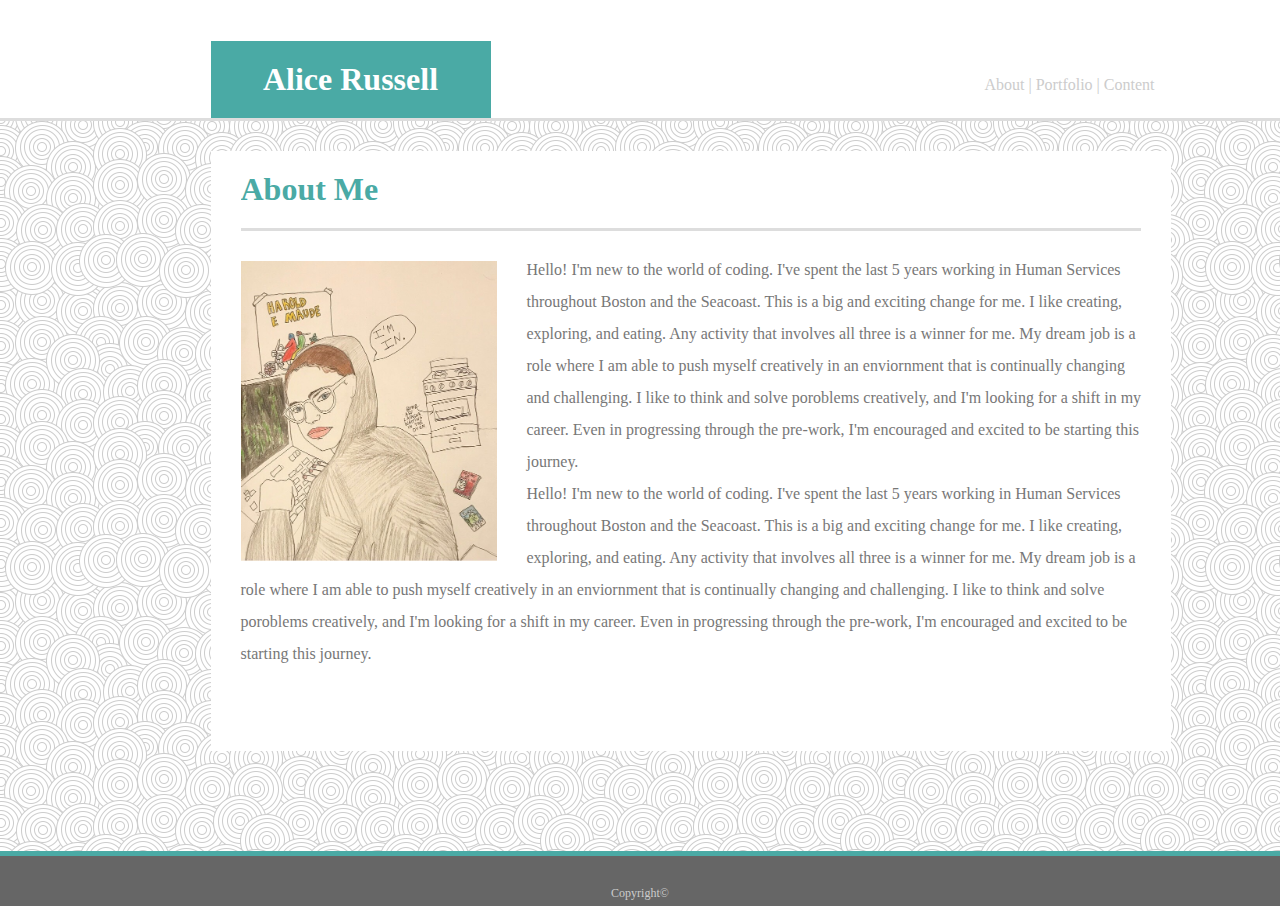
<file: index.html>
<!DOCTYPE html>
<html lang="en-us">

    <head>
        <meta charset="UTF-8">
        <title>Alice Russell</title>
        <link rel="stylesheet" href="assets/css/style.css">
    </head>

    <body>
        <header>
            <h1 id="header1">Alice Russell</h1>
                <p id="header2">About | Portfolio | Content</p>
        </header>

        <div>
            <h1 id="aboutMe">About Me</h1>
                <img id="bioPic" src="assets/images/im-in.jpg" alt="alice bio pic"/>
                <p id=aboutMeContent>Hello! I'm new to the world of coding. I've spent the last 5 years working in Human Services throughout Boston and the Seacoast. This is a big and exciting change for me. I like creating, exploring, and eating. Any activity that involves all three is a winner for me. My dream job is a role where I am able to push myself creatively in an enviornment that is continually changing and challenging. I like to think and solve poroblems creatively, and I'm looking for a shift in my career. Even in progressing through the pre-work, I'm encouraged and excited to be starting this journey.
                    <br>
                    Hello! I'm new to the world of coding. I've spent the last 5 years working in Human Services throughout Boston and the Seacoast. This is a big and exciting change for me. I like creating, exploring, and eating. Any activity that involves all three is a winner for me. My dream job is a role where I am able to push myself creatively in an enviornment that is continually changing and challenging. I like to think and solve poroblems creatively, and I'm looking for a shift in my career. Even in progressing through the pre-work, I'm encouraged and excited to be starting this journey.
                </p>
        </div>
        
        <footer>
            <p id="footer">Copyright©</p>
        </footer>
        
    </body>

</html>
</file>
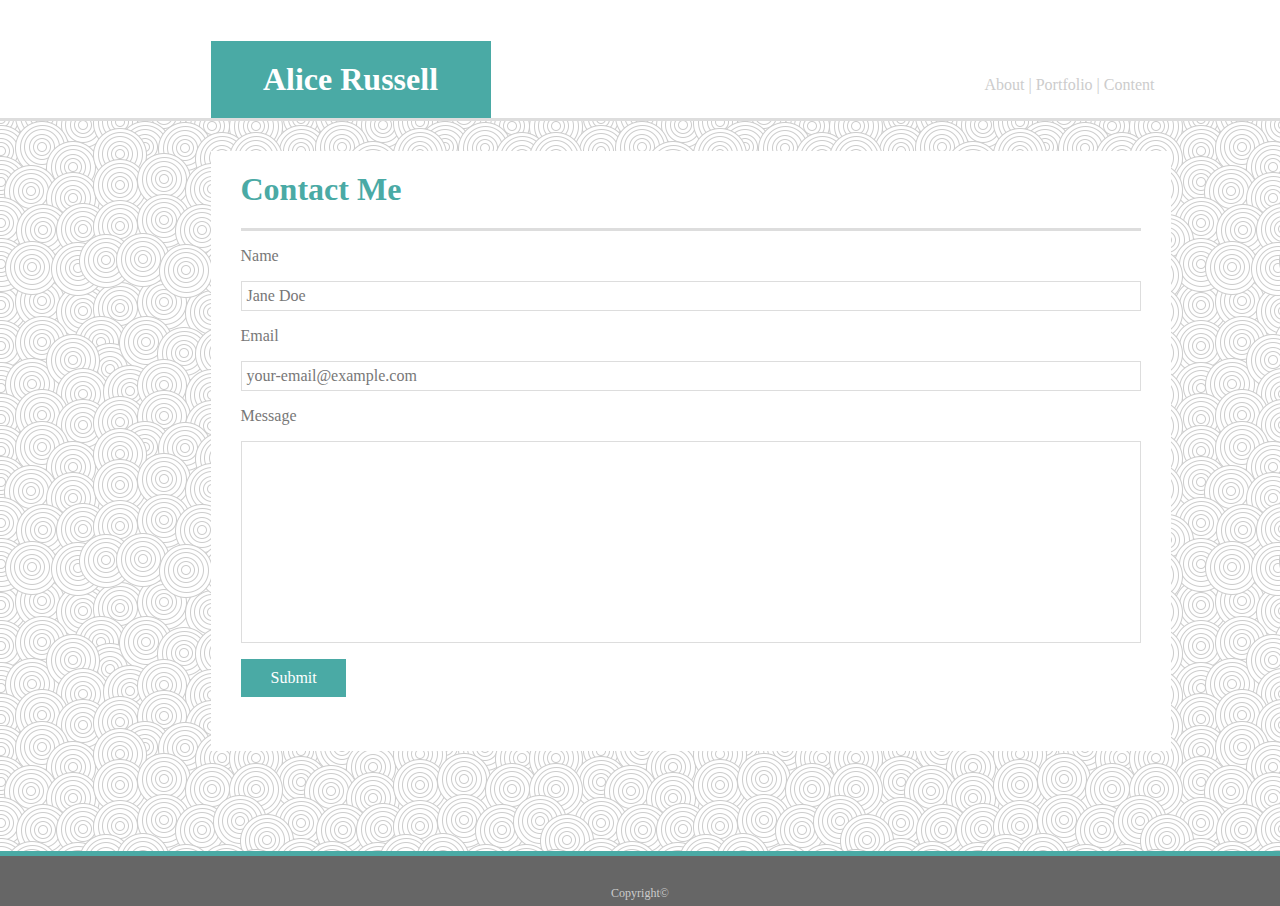
<file: contact.html>
<!DOCTYPE html>
<html lang="en-us">

    <head>
        <meta charset="UTF-8">
        <title>Alice Russell</title>
        <link rel="stylesheet" href="assets/css/style.css">
    </head>

    <body>
        <header>
        <h1 id="header1">Alice Russell</h1>
                <p id="header2">About | Portfolio | Content</p>
        </header>

        <div>
            <h1 id="aboutMe">Contact Me</h1>
            <p>Name</p>
                <p class="box">Jane Doe</p>
            <p>Email</p>
                <p class="box">your-email@example.com</p>
            <p>Message</p>
                <p id="boxMessage">  </p>
            <p id="submit">Submit</p>
        </div>

        <footer>
            <p id="footer">Copyright©</p>
        </footer>
    </body>
    


</html>
</file>
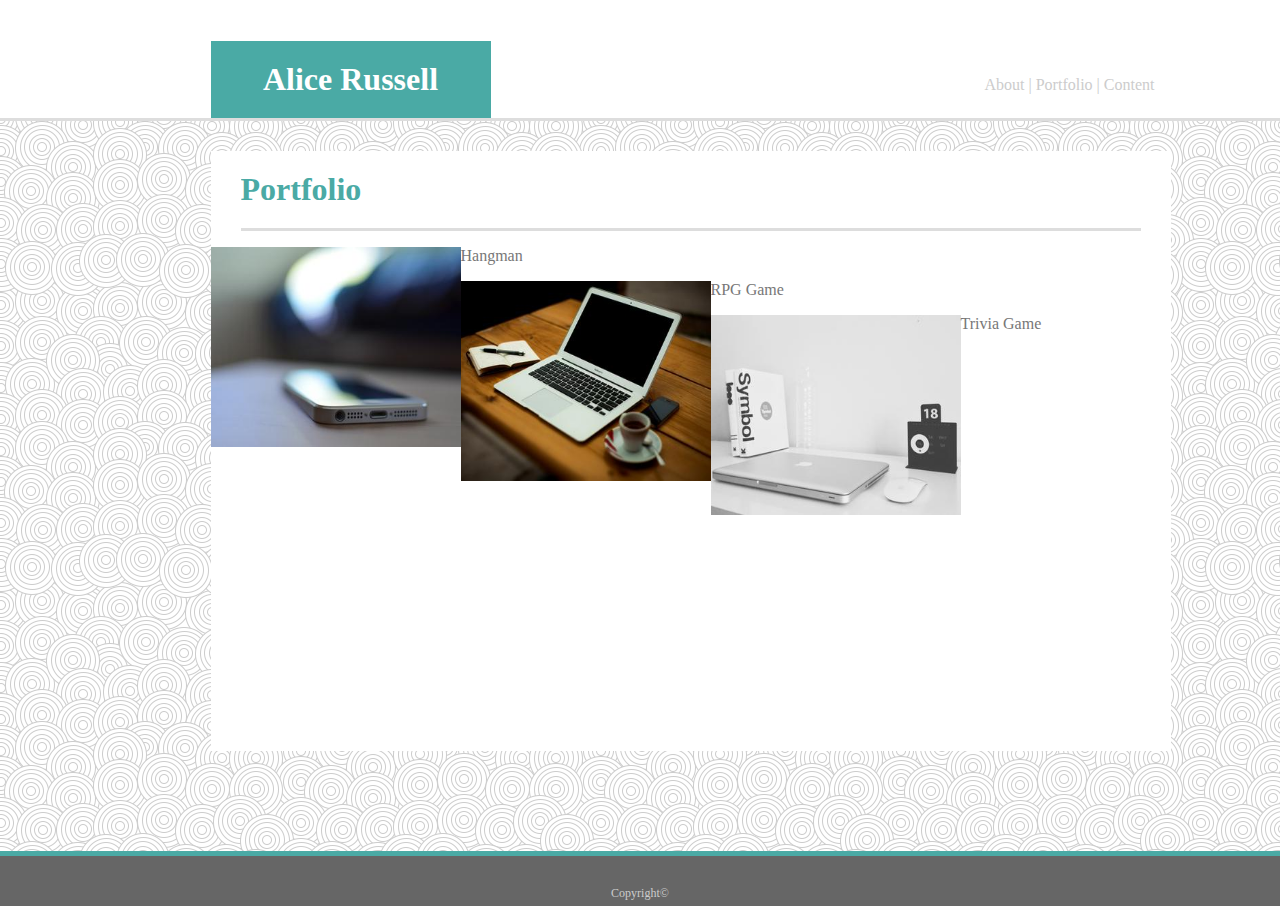
<file: portfolio.html>
<!DOCTYPE html>
<html lang="en-us">

    <head>
        <meta charset="UTF-8">
        <title>Alice Russell</title>
        <link rel="stylesheet" href="assets/css/style.css">
    </head>

    <body>
        <header>
            <h1 id="header1">Alice Russell</h1>
                <p id="header2">About | Portfolio | Content</p>
        </header>

        <div>
            <h1 id="aboutMe">Portfolio</h1>
                <section>
                <img class="portfolioPic1" src=assets/images/image1.jpg>
                    <p class="picBanner1">Hangman</p>
                </section>
                <section>
                <img class="portfolioPic2" src=assets/images/image2.jpg>
                    <p class="picBanner2">RPG Game</p>
                </section>
                <section>
                <img class="portfolioPic3" src=assets/images/image3.jpg>
                    <p class="picBanner3">Trivia Game</p>
                </section>
                <!-- <section>
                <img class="portfolioPic4" src=assets/images/image4.jpg>
                <p class="picBanner4">Info Widget</p>
                </section>
                <section>
                <img class="portfolioPic5" src=assets/images/image5.jpg>
                <p class="picBanner5">Rock Paper Scissors</p>  
                </section> -->
        </div>


        <footer>
            <p id="footer">Copyright©</p>
        </footer>
    </body>

    


</html>
</file>
<file: assets/css/style.css>
body {
    background-image: url(../images/swirl_pattern.png);
    margin: 0px;
}

header {
    background-color: #ffffff;
    font-family: 'Georgia', Times, Times New Roman, serif;
    padding: 20px 20px 0px 210.5px;
    border-bottom: 3px solid #dddddd;
    margin-bottom: 30px;
}

#header1 {
    background: #4aaaa5;
    color: #ffffff;
    width: 240px;
    text-align: center;
    margin-bottom: 0px;
    padding: 20px;
    display: inline-block
}

#header2 {
    display: inline-block;
    color: #cccccc;
    margin: 16px 0px 0px 490px;
    padding-bottom: 20px;
}

div {
    width: 960px;
    height:600px;
    background-color: #ffffff;
    margin: 20px 210.5px 100px 210.5px;
    text-align: center;
}

#aboutMe {
    color: #4aaaa5;
    width: 880px;
    padding: 20px 20px 20px 0px;
    border-bottom: 3px solid #dddddd;
    margin: 0px 5px 0px 30px;
    text-align: left;
    overflow: auto;

}

#bioPic {
    float: left;
    width: 256px;
    height: 300px;
    margin: 30px 30px 10px 30px;
}

#aboutMeContent {
    color: #777777;
    line-height: 2;
    text-align: left;
    padding: 7px 20px 20px 0px;
    margin-left: 30px;
}

p {
    color: #777777;
    text-align: left;
    margin-left: 30px;
}

.box {
    border: 1px solid #dddddd;
    margin-right: 30px;
    padding-top: 5px;
    padding-left: 5px;
    padding-bottom: 5px;
}

#boxMessage {
    border: 1px solid #dddddd;
    margin-right: 30px;
    padding: 100px;
}

#submit {
    color: #ffffff;
    background: #4aaaa5;
    padding: 10px 30px 10px 30px;
    width: 45px;
}

img {
    width: 250px;
    height: 200px;
    float: left;
}
#picBanner {
    background: #4aaaa5;
    color: #ffffff;
}

#footer {
    background: #666666;
    color: #cccccc;
    text-align: center;
    margin: 0px;
    padding-top: 30px;
    padding-bottom: 5px;
    font-size: 12px;
    border-top: 5px solid #4aaaa5;
}
</file>
